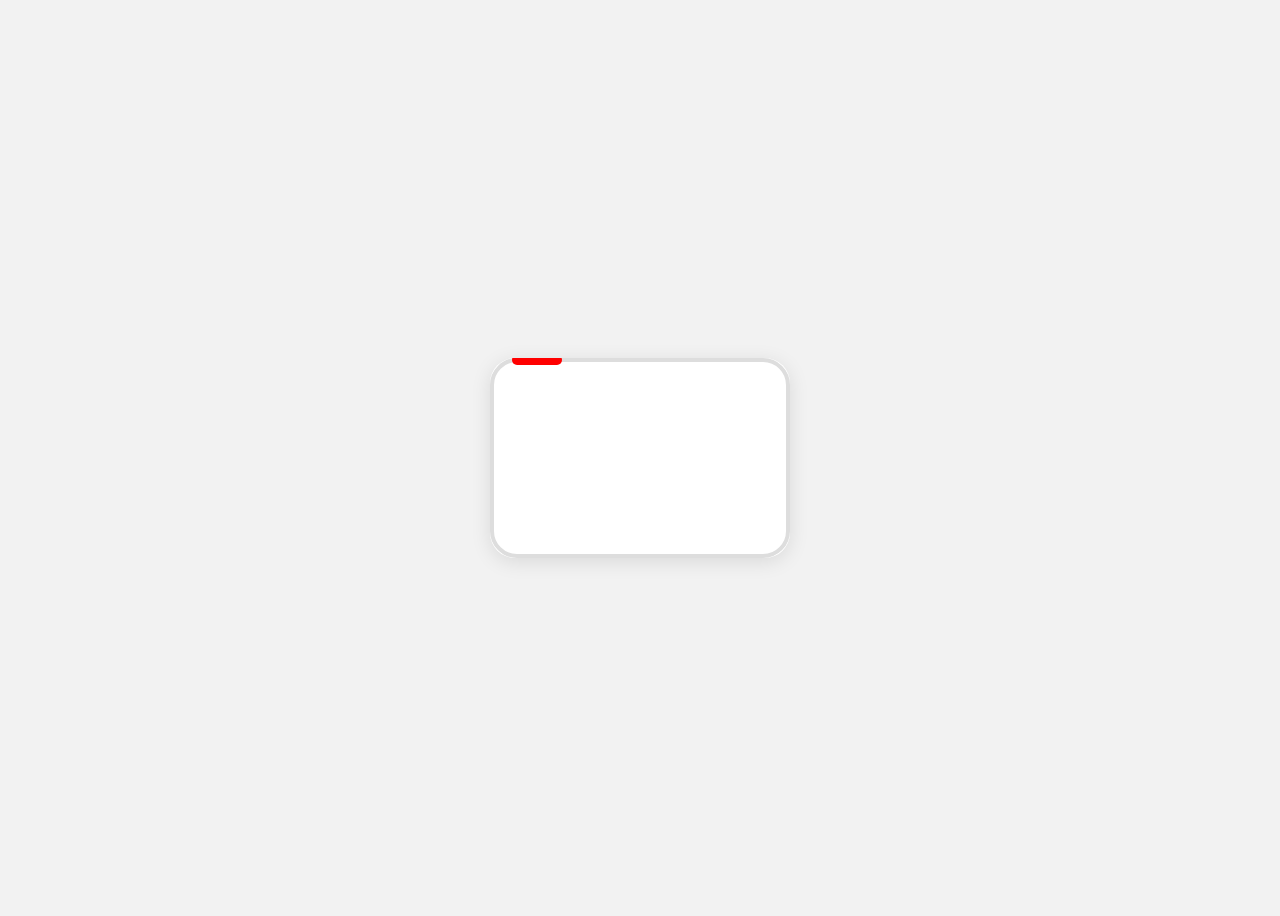
<file: box-border-hover.html>
<!DOCTYPE html>
<html lang="en">
<head>
  <meta charset="UTF-8">
  <meta name="viewport" content="width=device-width, initial-scale=1.0">
  <title>Cursor Follow Border</title>
  <style>
    body {
      background: #f2f2f2;
      display: flex;
      justify-content: center;
      align-items: center;
      height: 100vh;
    }

    .box {
      position: relative;
      width: 300px;
      height: 200px;
      background: #fff;
      border-radius: 25px;
      box-shadow: 0 4px 20px rgba(0,0,0,0.1);
      overflow: visible;
    }

    svg {
      position: absolute;
      top: 0;
      left: 0;
      width: 100%;
      height: 100%;
      pointer-events: none;
    }

    .border {
      fill: none;
      stroke: #ddd; /* normal border */
      stroke-width: 4;
      rx: 25;
      ry: 25;
    }

    .highlight {
  fill: none;
  stroke: red;
  stroke-width: 10;
  stroke-linecap: round;
  stroke-dasharray: 120 1000; /* 👈 red line ki length barhayi */
  stroke-dashoffset: 0;
  rx: 25;
  ry: 25;
  transition: stroke-dashoffset 0.05s linear;
}

  </style>
</head>
<body>

  <div class="box" id="hoverBox">
    <svg viewBox="0 0 300 200" preserveAspectRatio="none">
      <rect x="2" y="2" width="296" height="196" rx="25" ry="25" class="border"/>
      <rect x="2" y="2" width="296" height="196" rx="25" ry="25" class="highlight"/>
    </svg>
  </div>

  <script>
    const highlight = document.querySelector('.highlight');
    const length = highlight.getTotalLength();

    highlight.style.strokeDasharray = "40 " + length;

    const box = document.getElementById("hoverBox");

    box.addEventListener("mousemove", (e) => {
      const rect = box.getBoundingClientRect();
      const x = e.clientX - rect.left;
      const y = e.clientY - rect.top;

      // find nearest point along border
      let offset;
      if (y < x && y < rect.height - x) {
        // top edge
        offset = x;
      } else if (x > y && x > rect.width - y) {
        // right edge
        offset = rect.width + y;
      } else if (y > x && y > rect.height - x) {
        // bottom edge
        offset = rect.width + rect.height + (rect.width - x);
      } else {
        // left edge
        offset = rect.width * 2 + rect.height + (rect.height - y);
      }

      // move red stroke
      const pct = offset / (2 * rect.width + 2 * rect.height);
      highlight.style.strokeDashoffset = -pct * length;
    });

    box.addEventListener("mouseleave", () => {
      highlight.style.strokeDashoffset = 0;
    });
  </script>

</body>
</html>
</file>
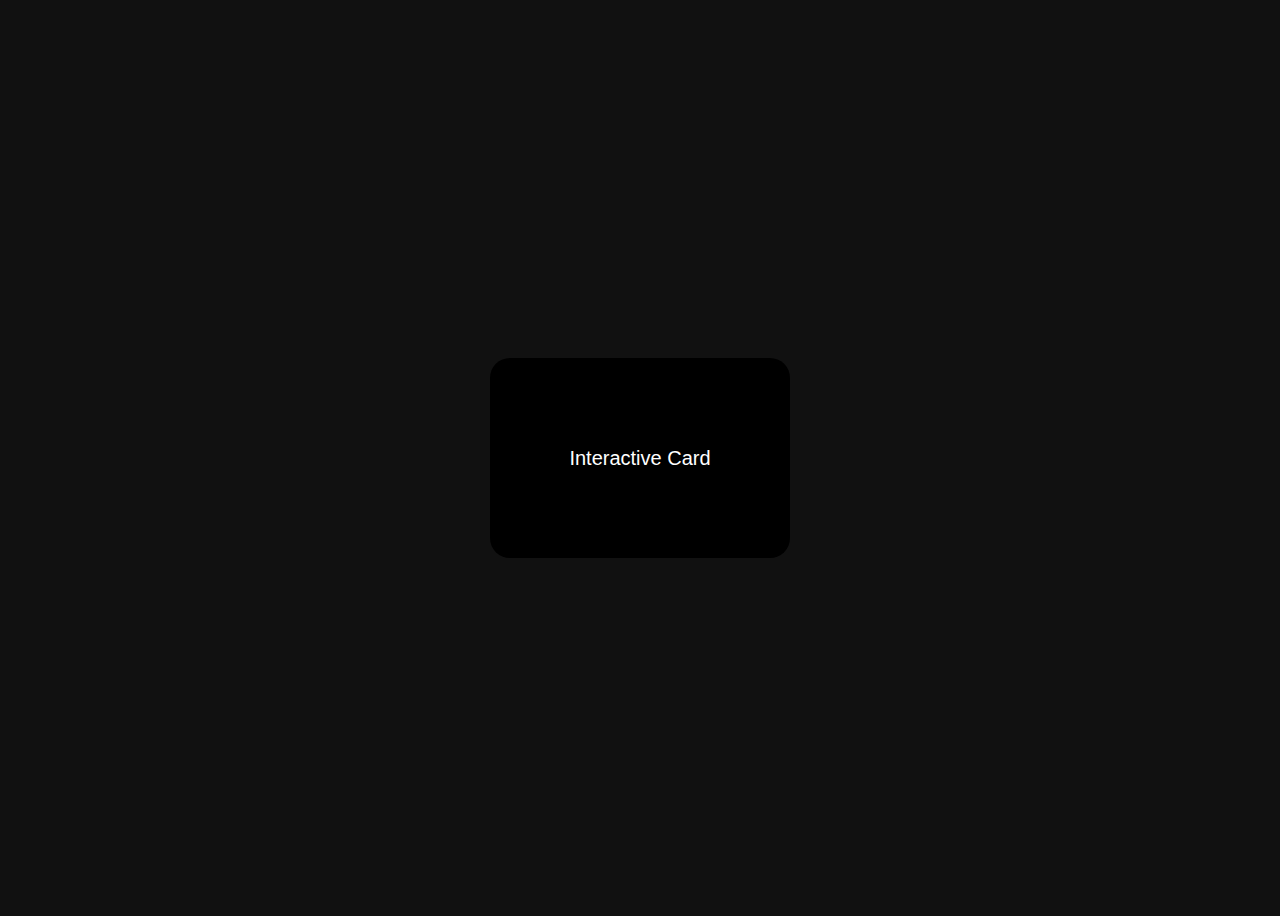
<file: bussines-solution.html>
<!DOCTYPE html>
<html lang="en">
<head>
<meta charset="UTF-8">
<meta name="viewport" content="width=device-width, initial-scale=1.0">
<title>Interactive Snake Border Card</title>
<style>
  body {
    display: flex;
    justify-content: center;
    align-items: center;
    height: 100vh;
    background: #111;
    font-family: Arial, sans-serif;
  }

  .card {
    position: relative;
    width: 300px;
    height: 200px;
    background: #000;
    border-radius: 20px;
    overflow: hidden;
    cursor: pointer;
    display: flex;
    align-items: center;
    justify-content: center;
    color: white;
    font-size: 20px;
    transition: box-shadow 0.3s;
  }

  /* Border elements */
  .border {
    position: absolute;
    background: linear-gradient(90deg, red, orange, red, orange);
    pointer-events: none;
    transition: width 0.1s, height 0.1s;
  }

  .border.top, .border.bottom { height: 3px; width: 0; }
  .border.left, .border.right { width: 3px; height: 0; }

  .border.top { top: 0; left: 0; }
  .border.bottom { bottom: 0; left: 0; }
  .border.left { top: 0; left: 0; }
  .border.right { top: 0; right: 0; }
</style>
</head>
<body>

<section>
     <div class="card" id="card">
        Interactive Card
        <div class="border top"></div>
        <div class="border bottom"></div>
        <div class="border left"></div>
       <div class="border right"></div>
</section>

<script>
  const card = document.getElementById('card');
  const topBorder = card.querySelector('.border.top');
  const bottomBorder = card.querySelector('.border.bottom');
  const leftBorder = card.querySelector('.border.left');
  const rightBorder = card.querySelector('.border.right');

  card.addEventListener('mousemove', e => {
    const rect = card.getBoundingClientRect();
    const x = e.clientX - rect.left; // Mouse X inside card
    const y = e.clientY - rect.top;  // Mouse Y inside card

    // Snake-like animation: gradually expand borders towards cursor
    topBorder.style.width = x + 'px';
    bottomBorder.style.width = x + 'px';
    leftBorder.style.height = y + 'px';
    rightBorder.style.height = y + 'px';

    // Optional glow effect following cursor
    card.style.boxShadow = `0 0 20px rgba(255, 0, 0, ${x/rect.width})`;
  });

  card.addEventListener('mouseleave', () => {
    // Reset borders
    topBorder.style.width = '0';
    bottomBorder.style.width = '0';
    leftBorder.style.height = '0';
    rightBorder.style.height = '0';
    card.style.boxShadow = '0 0 0px rgba(0,0,0,0)';
  });
</script>

</body>
</html>
</file>
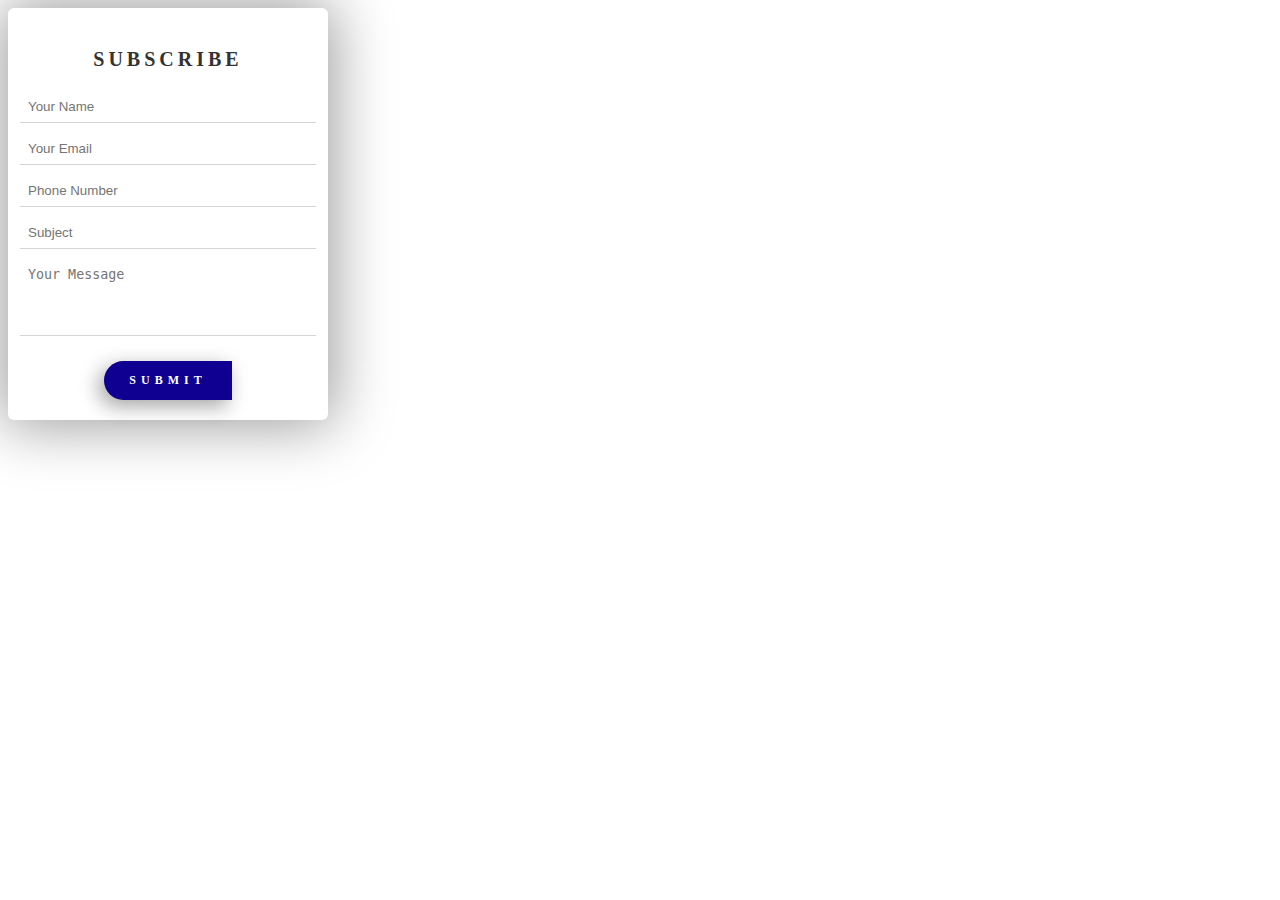
<file: form.html>
<!DOCTYPE html>
<html lang="en">
<head>
    <meta charset="UTF-8">
    <meta name="viewport" content="width=device-width, initial-scale=1.0">
    <title>Document</title>
<style>
.subscribe {
  position: relative;
  width: 280px;
  padding: 20px;
  background-color: #FFF;
  border-radius: 6px;
  color: #333;
  box-shadow: 0px 0px 60px 5px rgba(0, 0, 0, 0.4);
  display: flex;
  flex-direction: column;
  align-items: center;
  gap: 10px;
}

.subscribe p {
  text-align: center;
  font-size: 20px;
  font-weight: bold;
  letter-spacing: 4px;
  margin-bottom: 10px;
}

.subscribe input,
.subscribe textarea {
  border: none;
  border-bottom: 1px solid #d4d4d4;
  padding: 8px;
  width: 100%;
  background: transparent;
  transition: all .25s ease;
  resize: none;
}

.subscribe input:focus,
.subscribe textarea:focus {
  outline: none;
  border-bottom: 1px solid #0d095e;
  font-family: 'Gill Sans', 'Gill Sans MT', Calibri, 'Trebuchet MS', sans-serif;
}

.subscribe .message {
  height: 60px;
}

.subscribe .submit-btn {
  margin-top: 15px;
  border-radius: 30px;
  border-bottom-right-radius: 0;
  border-top-right-radius: 0;
  background-color: #0f0092;
  color: #FFF;
  padding: 12px 25px;
  display: inline-block;
  font-size: 12px;
  font-weight: bold;
  letter-spacing: 5px;
  cursor: pointer;
  transition: all .25s ease;
  box-shadow: -5px 6px 20px 0px rgba(26, 26, 26, 0.4);
}

.subscribe .submit-btn:hover {
  background-color: #07013d;
  box-shadow: -5px 6px 20px 0px rgba(88, 88, 88, 0.569);
}
</style>
</head>
<body>
    
    <!-- From Uiverse.io by guilhermeyohan --> 
<div class="subscribe">
  <p>SUBSCRIBE</p>

  <input placeholder="Your Name" id="name" class="subscribe-input" type="text" required>
  <input placeholder="Your Email" id="email" class="subscribe-input" type="email" required>
  <input placeholder="Phone Number" id="phone" class="subscribe-input" type="tel" required>
  <input placeholder="Subject" id="subject" class="subscribe-input" type="text" required>
  <textarea placeholder="Your Message" id="message" class="subscribe-input message" required></textarea>

  <div class="submit-btn" id="sendBtn">SUBMIT</div>
</div>


</body>
</html>
</file>
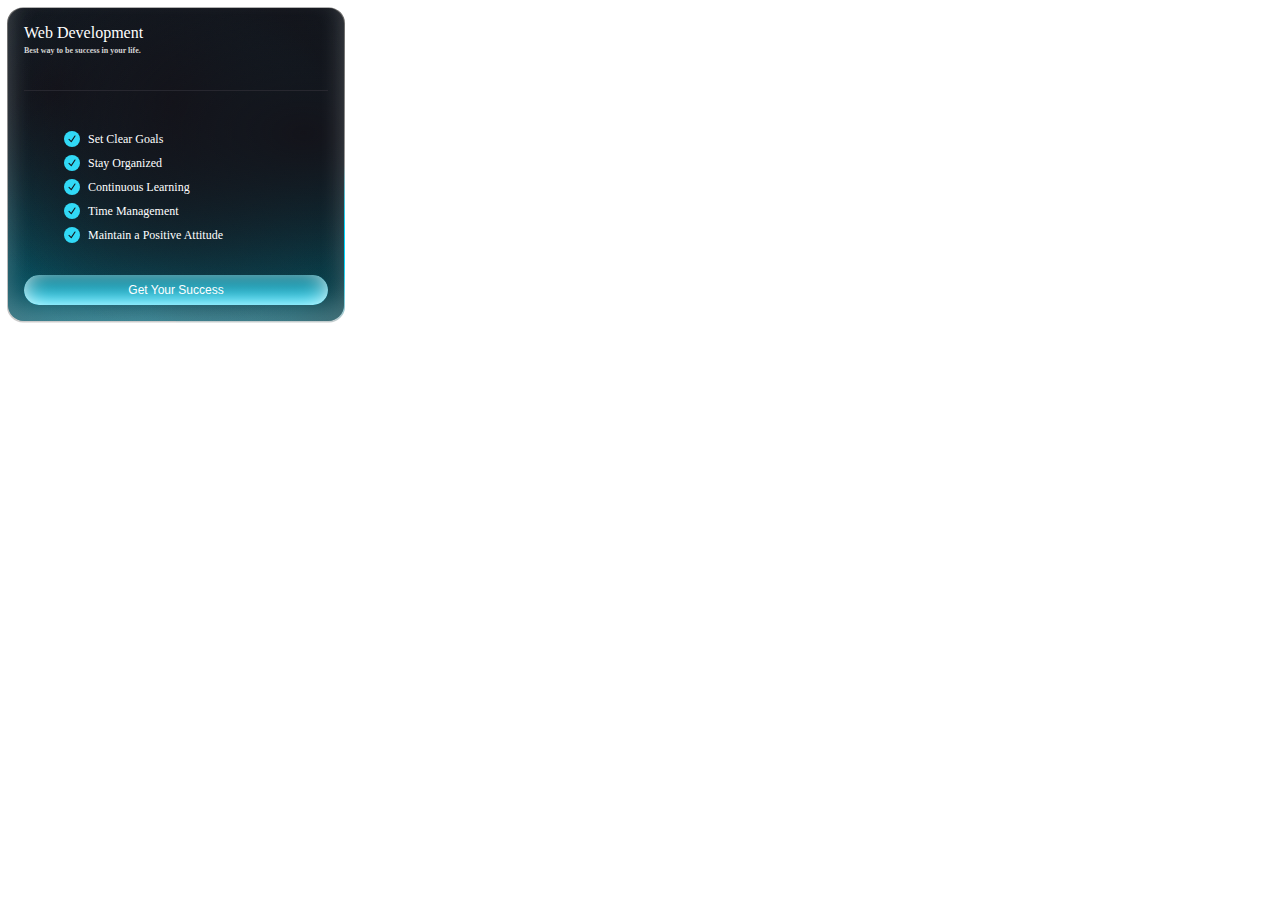
<file: price-card.html>
<!DOCTYPE html>
<html lang="en">
<head>
    <meta charset="UTF-8">
    <meta name="viewport" content="width=device-width, initial-scale=1.0">
    <title>Document</title>
     <style>
        /* From Uiverse.io by iconicchandu */ 
.card {
  --white: hsl(0, 0%, 100%);
  --black: hsl(240, 15%, 9%);
  --paragraph: hsl(0, 0%, 83%);
  --line: hsl(240, 9%, 17%);
  --primary: hsl(189, 92%, 58%);

  position: relative;

  display: flex;
  flex-direction: column;
  gap: 1rem;

  padding: 1rem;
  width: 19rem;
  background-color: hsla(240, 15%, 9%, 1);
  background-image: radial-gradient(
      at 88% 40%,
      hsla(240, 15%, 9%, 1) 0px,
      transparent 85%
    ),
    radial-gradient(at 49% 30%, hsla(240, 15%, 9%, 1) 0px, transparent 85%),
    radial-gradient(at 14% 26%, hsla(240, 15%, 9%, 1) 0px, transparent 85%),
    radial-gradient(at 0% 64%, hsl(189, 99%, 26%) 0px, transparent 85%),
    radial-gradient(at 41% 94%, hsl(189, 97%, 36%) 0px, transparent 85%),
    radial-gradient(at 100% 99%, hsl(188, 94%, 13%) 0px, transparent 85%);

  border-radius: 1rem;
  box-shadow: 0px -16px 24px 0px rgba(255, 255, 255, 0.25) inset;
}

.card .card__border {
  overflow: hidden;
  pointer-events: none;

  position: absolute;
  z-index: -10;
  top: 50%;
  left: 50%;
  transform: translate(-50%, -50%);

  width: calc(100% + 2px);
  height: calc(100% + 2px);
  background-image: linear-gradient(
    0deg,
    hsl(0, 0%, 100%) -50%,
    hsl(0, 0%, 40%) 100%
  );

  border-radius: 1rem;
}

.card .card__border::before {
  content: "";
  pointer-events: none;

  position: fixed;
  z-index: 200;
  top: 50%;
  left: 50%;
  transform: translate(-50%, -50%), rotate(0deg);
  transform-origin: left;

  width: 200%;
  height: 10rem;
  background-image: linear-gradient(
    0deg,
    hsla(0, 0%, 100%, 0) 0%,
    hsl(189, 100%, 50%) 40%,
    hsl(189, 100%, 50%) 60%,
    hsla(0, 0%, 40%, 0) 100%
  );

  animation: rotate 8s linear infinite;
}

@keyframes rotate {
  to {
    transform: rotate(360deg);
  }
}

.card .card_title__container .card_title {
  font-size: 1rem;
  color: var(--white);
}

.card .card_title__container .card_paragraph {
  margin-top: 0.25rem;
  width: 65%;

  font-size: 0.5rem;
  color: var(--paragraph);
}

.card .line {
  width: 100%;
  height: 0.1rem;
  background-color: var(--line);

  border: none;
}

.card .card__list {
  display: flex;
  flex-direction: column;
  gap: 0.5rem;
}

.card .card__list .card__list_item {
  display: flex;
  align-items: center;
  gap: 0.5rem;
}

.card .card__list .card__list_item .check {
  display: flex;
  justify-content: center;
  align-items: center;

  width: 1rem;
  height: 1rem;
  background-color: var(--primary);

  border-radius: 50%;
}

.card .card__list .card__list_item .check .check_svg {
  width: 0.75rem;
  height: 0.75rem;

  fill: var(--black);
}

.card .card__list .card__list_item .list_text {
  font-size: 0.75rem;
  color: var(--white);
}

.card .button {
  cursor: pointer;

  padding: 0.5rem;
  width: 100%;
  background-image: linear-gradient(
    0deg,
    hsl(189, 92%, 58%),
    hsl(189, 99%, 26%) 100%
  );

  font-size: 0.75rem;
  color: var(--white);

  border: 0;
  border-radius: 9999px;
  box-shadow: inset 0 -2px 25px -4px var(--white);
}

     </style>
</head>
<body>
  <!-- From Uiverse.io by iconicchandu --> 
<div class="card">
  <div class="card__border"></div>
  <div class="card_title__container">
    <span class="card_title">Web Development</span>
    <h4 class="card_paragraph">Best way to be success in your life.</h4>
  </div>
  <hr class="line" />
  <ul class="card__list">
    <li class="card__list_item">
      <span class="check">
        <svg
          class="check_svg"
          fill="currentColor"
          viewBox="0 0 16 16"
          xmlns="http://www.w3.org/2000/svg"
        >
          <path
            clip-rule="evenodd"
            d="M12.416 3.376a.75.75 0 0 1 .208 1.04l-5 7.5a.75.75 0 0 1-1.154.114l-3-3a.75.75 0 0 1 1.06-1.06l2.353 2.353 4.493-6.74a.75.75 0 0 1 1.04-.207Z"
            fill-rule="evenodd"
          ></path>
        </svg>
      </span>
      <span class="list_text">Set Clear Goals</span>
    </li>
    <li class="card__list_item">
      <span class="check">
        <svg
          class="check_svg"
          fill="currentColor"
          viewBox="0 0 16 16"
          xmlns="http://www.w3.org/2000/svg"
        >
          <path
            clip-rule="evenodd"
            d="M12.416 3.376a.75.75 0 0 1 .208 1.04l-5 7.5a.75.75 0 0 1-1.154.114l-3-3a.75.75 0 0 1 1.06-1.06l2.353 2.353 4.493-6.74a.75.75 0 0 1 1.04-.207Z"
            fill-rule="evenodd"
          ></path>
        </svg>
      </span>
      <span class="list_text">Stay Organized</span>
    </li>
    <li class="card__list_item">
      <span class="check">
        <svg
          class="check_svg"
          fill="currentColor"
          viewBox="0 0 16 16"
          xmlns="http://www.w3.org/2000/svg"
        >
          <path
            clip-rule="evenodd"
            d="M12.416 3.376a.75.75 0 0 1 .208 1.04l-5 7.5a.75.75 0 0 1-1.154.114l-3-3a.75.75 0 0 1 1.06-1.06l2.353 2.353 4.493-6.74a.75.75 0 0 1 1.04-.207Z"
            fill-rule="evenodd"
          ></path>
        </svg>
      </span>
      <span class="list_text">Continuous Learning</span>
    </li>
    <li class="card__list_item">
      <span class="check">
        <svg
          class="check_svg"
          fill="currentColor"
          viewBox="0 0 16 16"
          xmlns="http://www.w3.org/2000/svg"
        >
          <path
            clip-rule="evenodd"
            d="M12.416 3.376a.75.75 0 0 1 .208 1.04l-5 7.5a.75.75 0 0 1-1.154.114l-3-3a.75.75 0 0 1 1.06-1.06l2.353 2.353 4.493-6.74a.75.75 0 0 1 1.04-.207Z"
            fill-rule="evenodd"
          ></path>
        </svg>
      </span>
      <span class="list_text">Time Management</span>
    </li>
    <li class="card__list_item">
      <span class="check">
        <svg
          class="check_svg"
          fill="currentColor"
          viewBox="0 0 16 16"
          xmlns="http://www.w3.org/2000/svg"
        >
          <path
            clip-rule="evenodd"
            d="M12.416 3.376a.75.75 0 0 1 .208 1.04l-5 7.5a.75.75 0 0 1-1.154.114l-3-3a.75.75 0 0 1 1.06-1.06l2.353 2.353 4.493-6.74a.75.75 0 0 1 1.04-.207Z"
            fill-rule="evenodd"
          ></path>
        </svg>
      </span>
      <span class="list_text">Maintain a Positive Attitude</span>
    </li>
  </ul>
  <button class="button">Get Your Success</button>
</div>
    
</body>
</html>
</file>
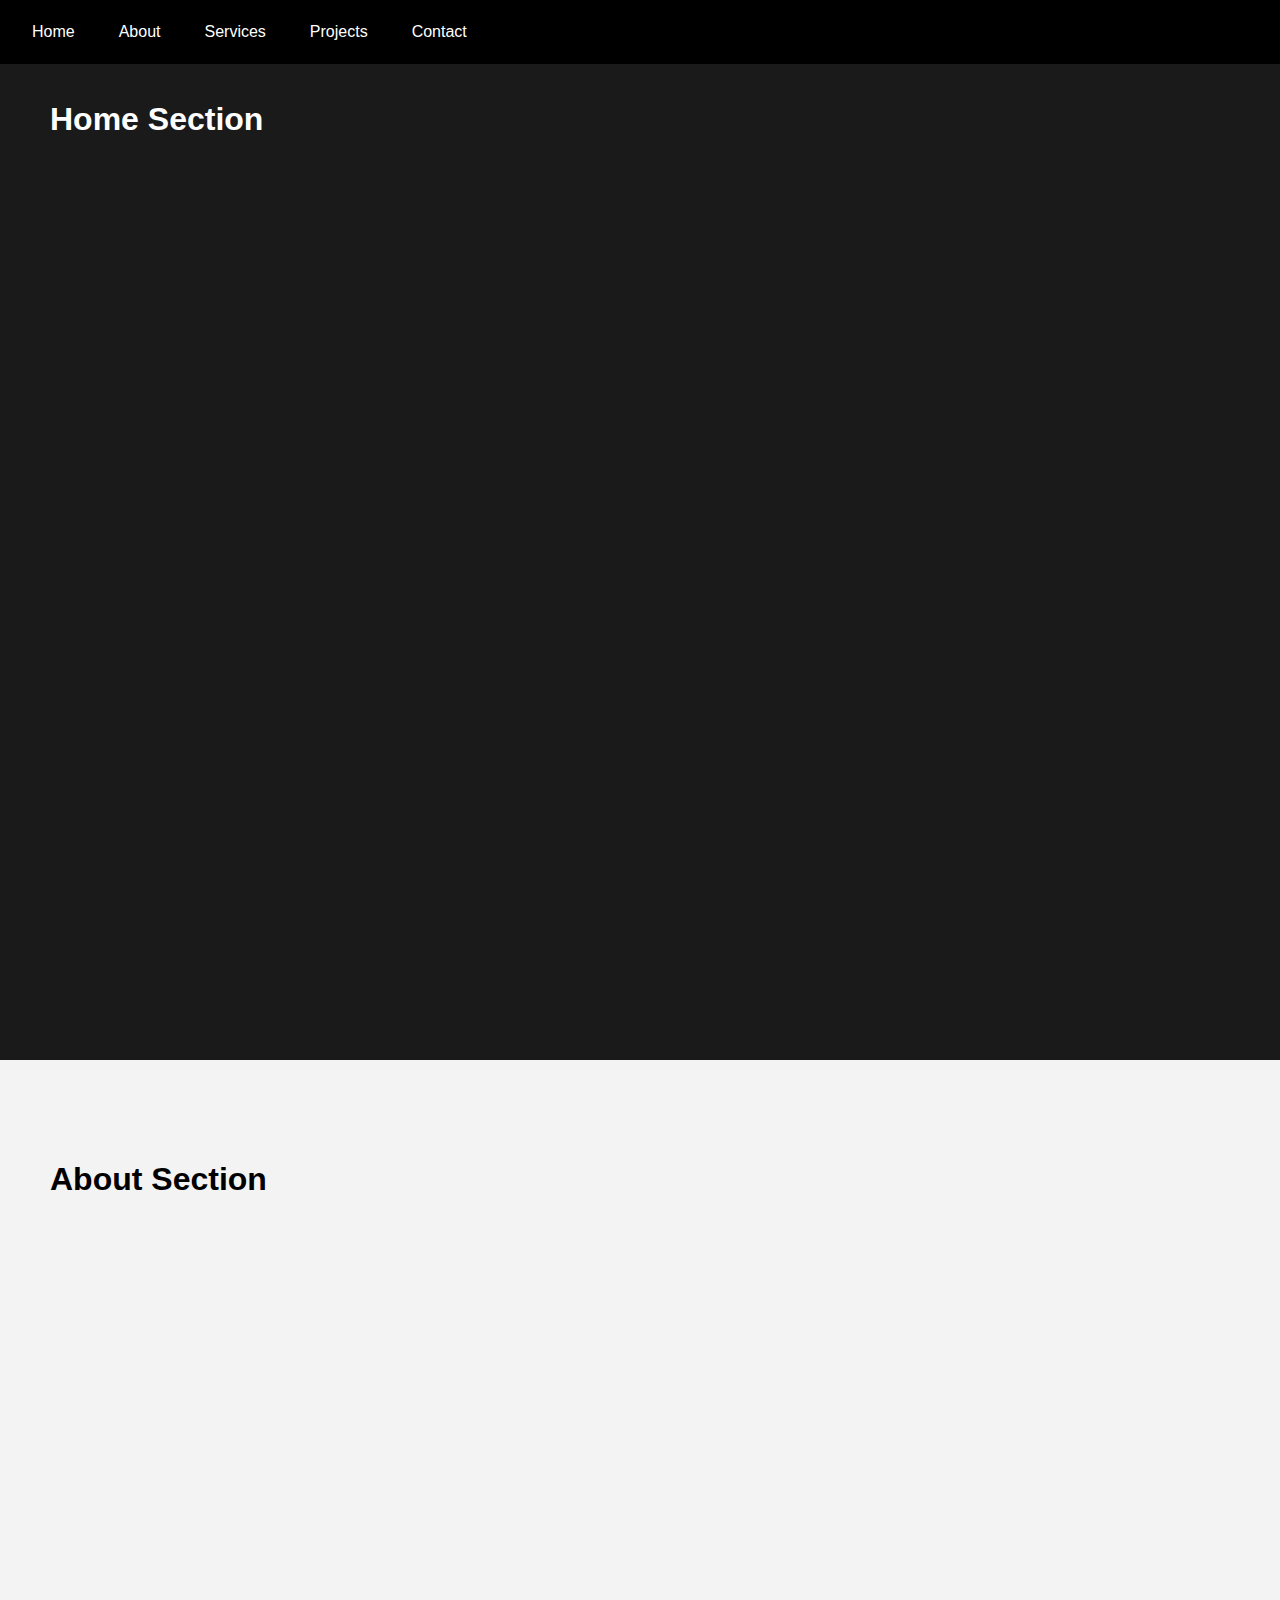
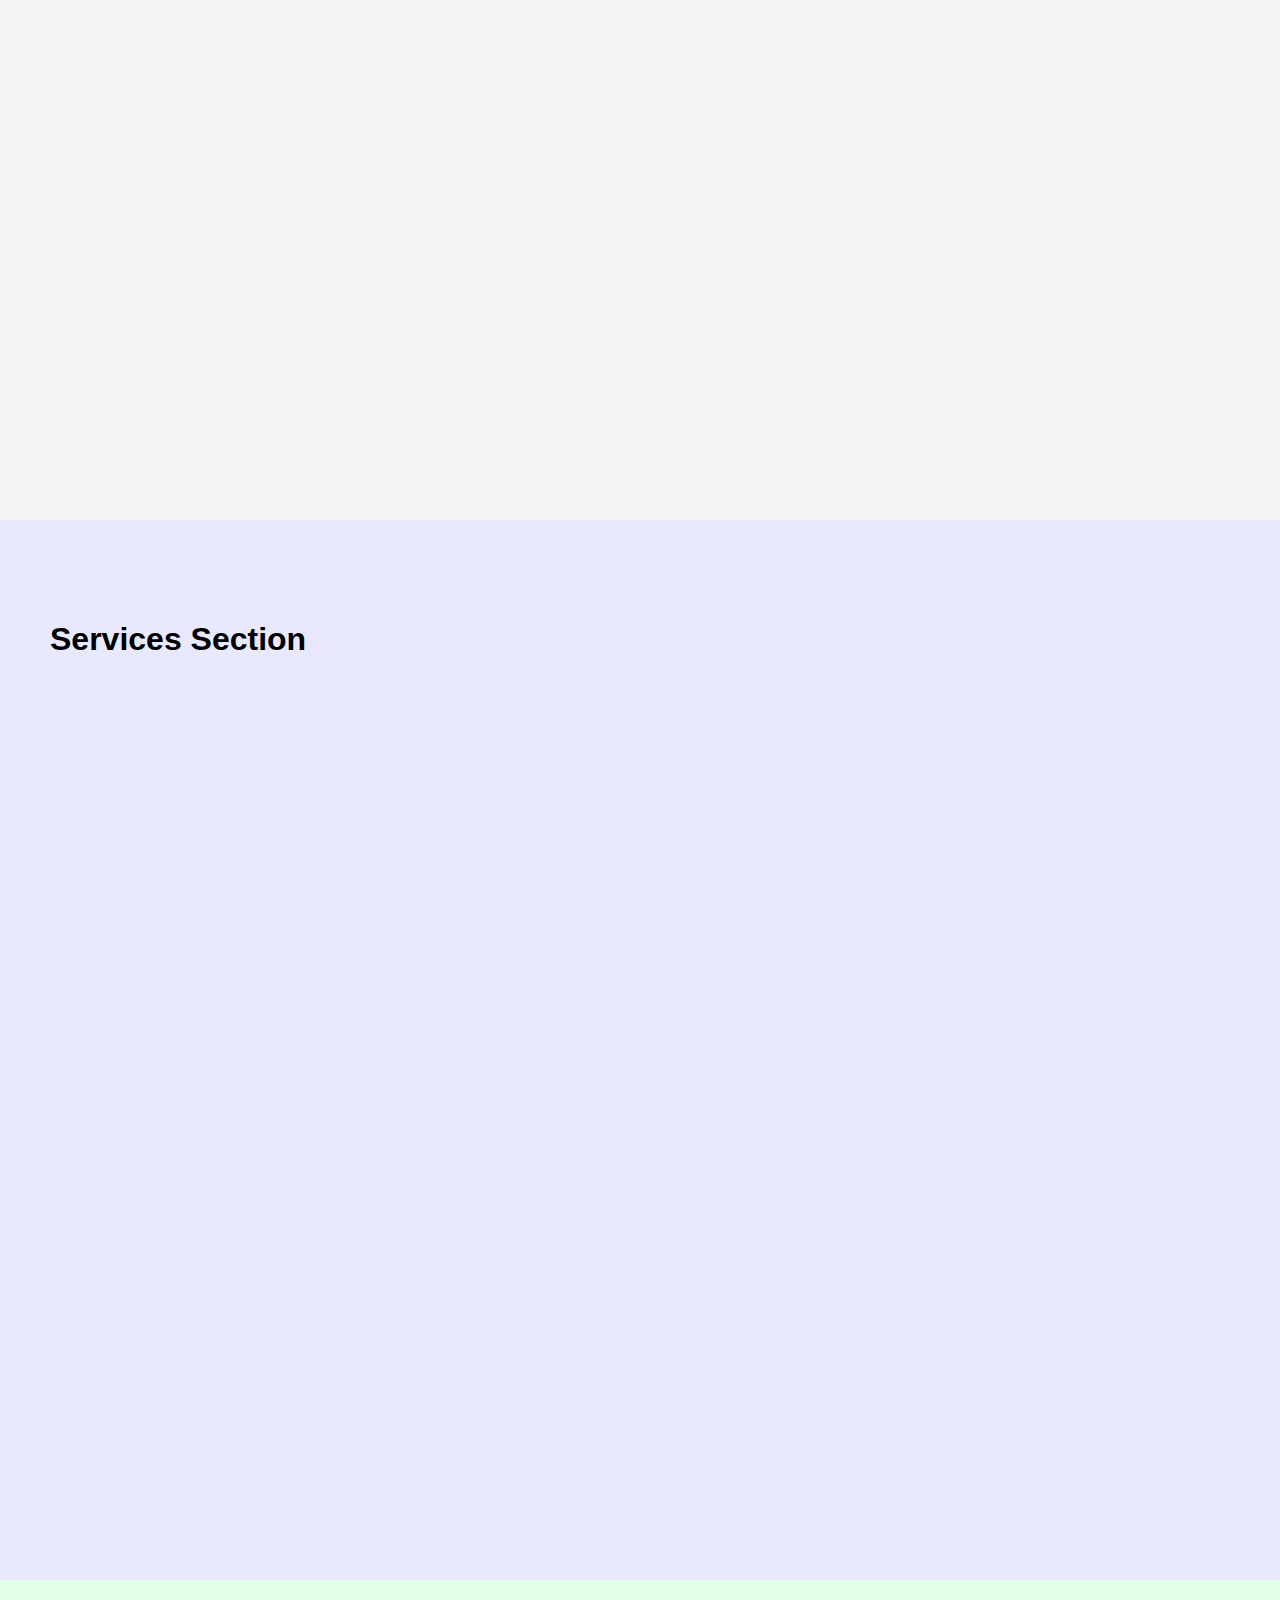
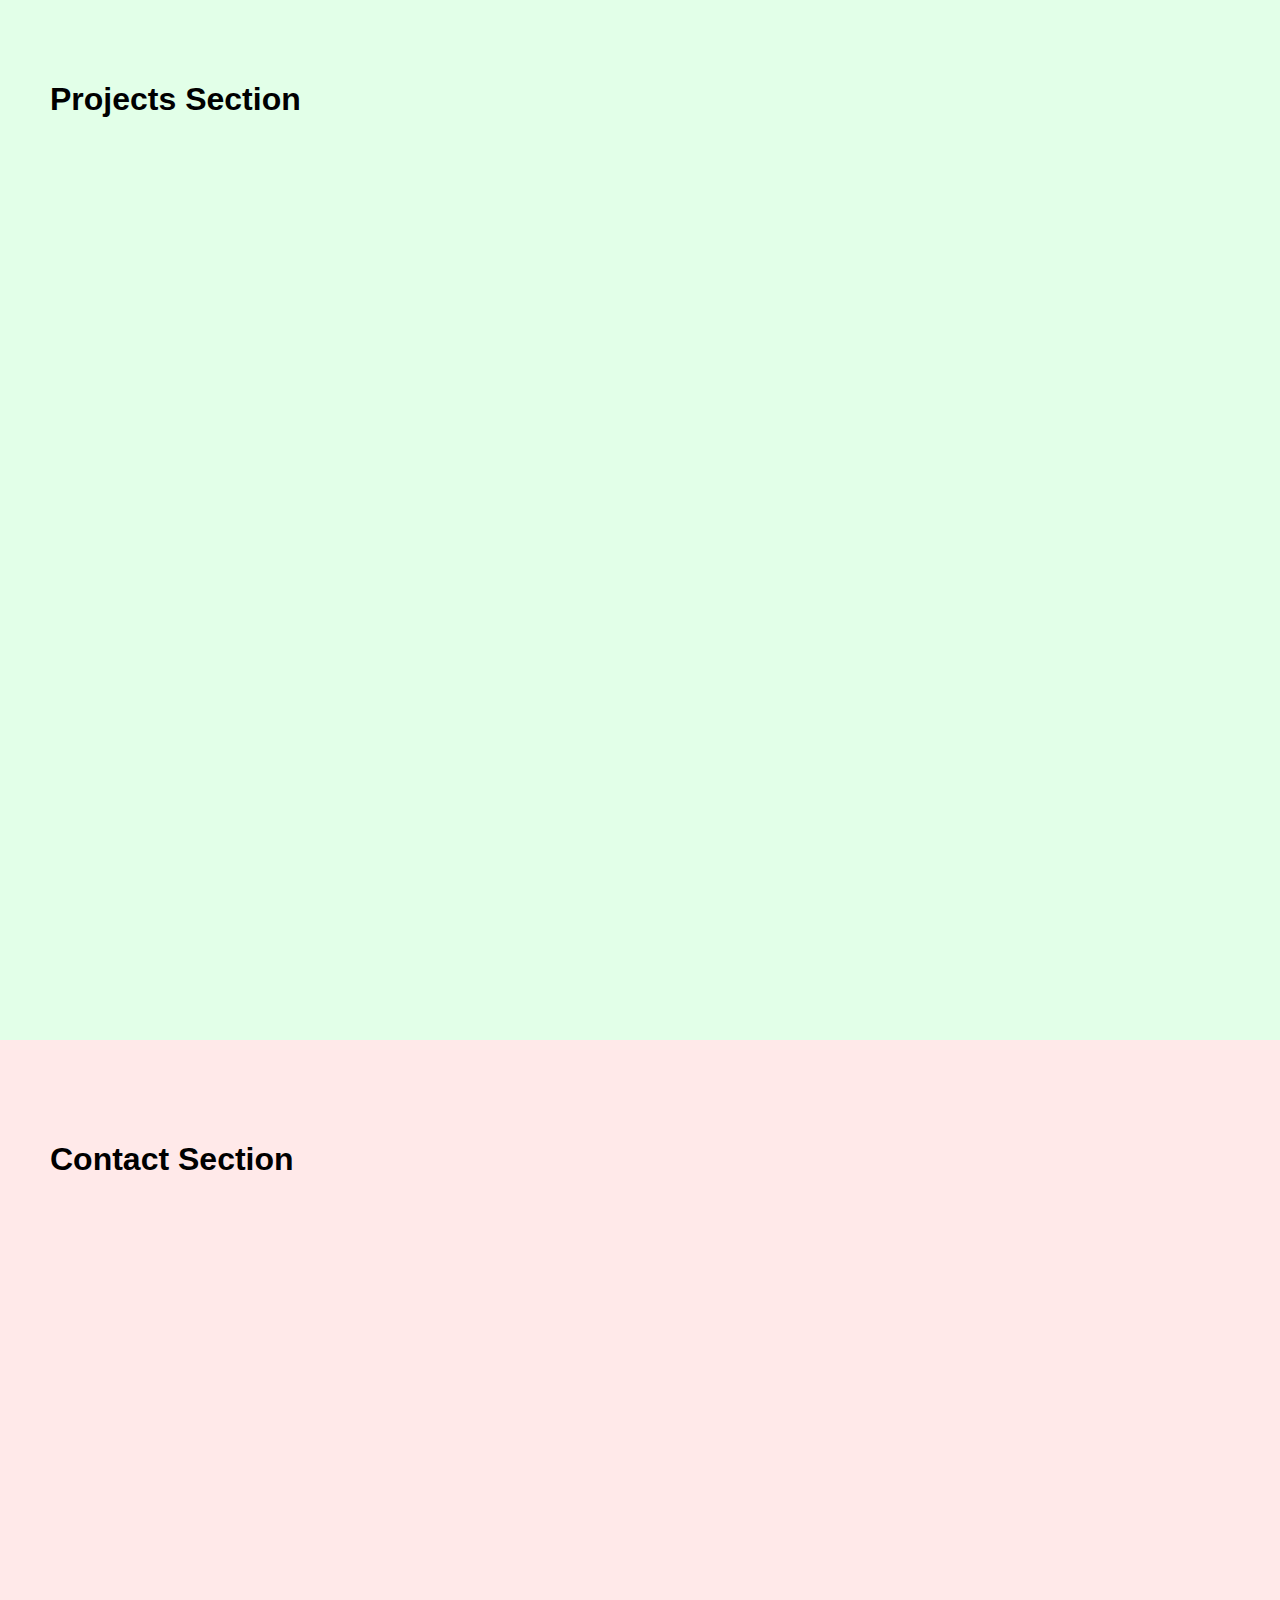
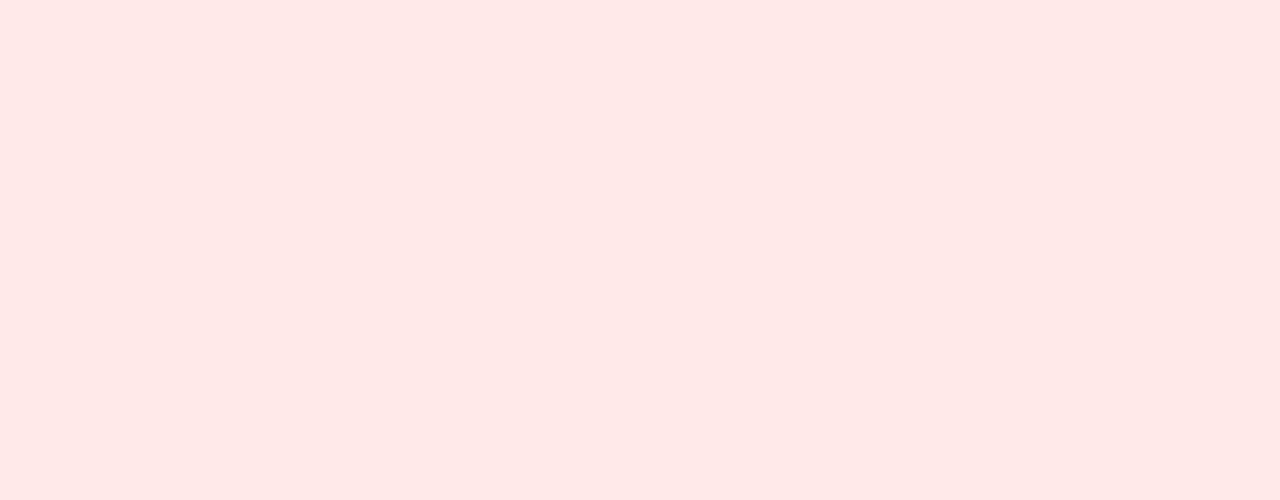
<file: section.html>
<!DOCTYPE html>
<html lang="en">
<head>
<meta charset="UTF-8">
<meta name="viewport" content="width=device-width, initial-scale=1.0">
<title>Portfolio</title>

<style>
    body{
        margin: 0;
        font-family: Arial;
        scroll-behavior: smooth;
    }

    /* NAVBAR */
    nav{
        position: fixed;
        top: 0;
        left: 0;
        width: 100%;
        padding: 15px 20px;
        background: #000;
        display: flex;
        gap: 20px;
        z-index: 10;
    }
    nav a{
        color: #fff;
        text-decoration: none;
        font-size: 16px;
        padding: 8px 12px;
        border-radius: 6px;
        transition: 0.3s;
    }

    /* HIGHLIGHT ACTIVE MENU */
    nav a.active{
        background: #ff2c2c;
        color: #fff;
    }

    /* SECTIONS */
    section{
        height: 100vh;
        padding: 80px 50px;
    }

    #home{ background: #1a1a1a; color: #fff; }
    #about{ background: #f3f3f3; }
    #services{ background: #e8e8ff; }
    #projects{ background: #e2ffe8; }
    #contact{ background: #ffe9e9; }

</style>
</head>
<body>

<!-- NAVBAR -->
<nav>
    <a href="#home" class="nav-link">Home</a>
    <a href="#about" class="nav-link">About</a>
    <a href="#services" class="nav-link">Services</a>
    <a href="#projects" class="nav-link">Projects</a>
    <a href="#contact" class="nav-link">Contact</a>
</nav>

<!-- SECTIONS -->
<section id="home">
    <h1>Home Section</h1>
</section>

<section id="about">
    <h1>About Section</h1>
</section>

<section id="services">
    <h1>Services Section</h1>
</section>

<section id="projects">
    <h1>Projects Section</h1>
</section>

<section id="contact">
    <h1>Contact Section</h1>
</section>


<!-- ACTIVE LINK HIGHLIGHT SCRIPT -->
<script>
    const sections = document.querySelectorAll("section");
    const navLinks = document.querySelectorAll("nav a");

    window.addEventListener("scroll", () => {
        let current = "";

        sections.forEach(sec => {
            const top = window.scrollY;
            const offset = sec.offsetTop - 120;
            const height = sec.clientHeight;

            if(top >= offset && top < offset + height){
                current = sec.getAttribute("id");
            }
        });

        navLinks.forEach(a => {
            a.classList.remove("active");
            if(a.getAttribute("href") === "#" + current){
                a.classList.add("active");
            }
        });
    });
</script>

</body>
</html>
</file>
